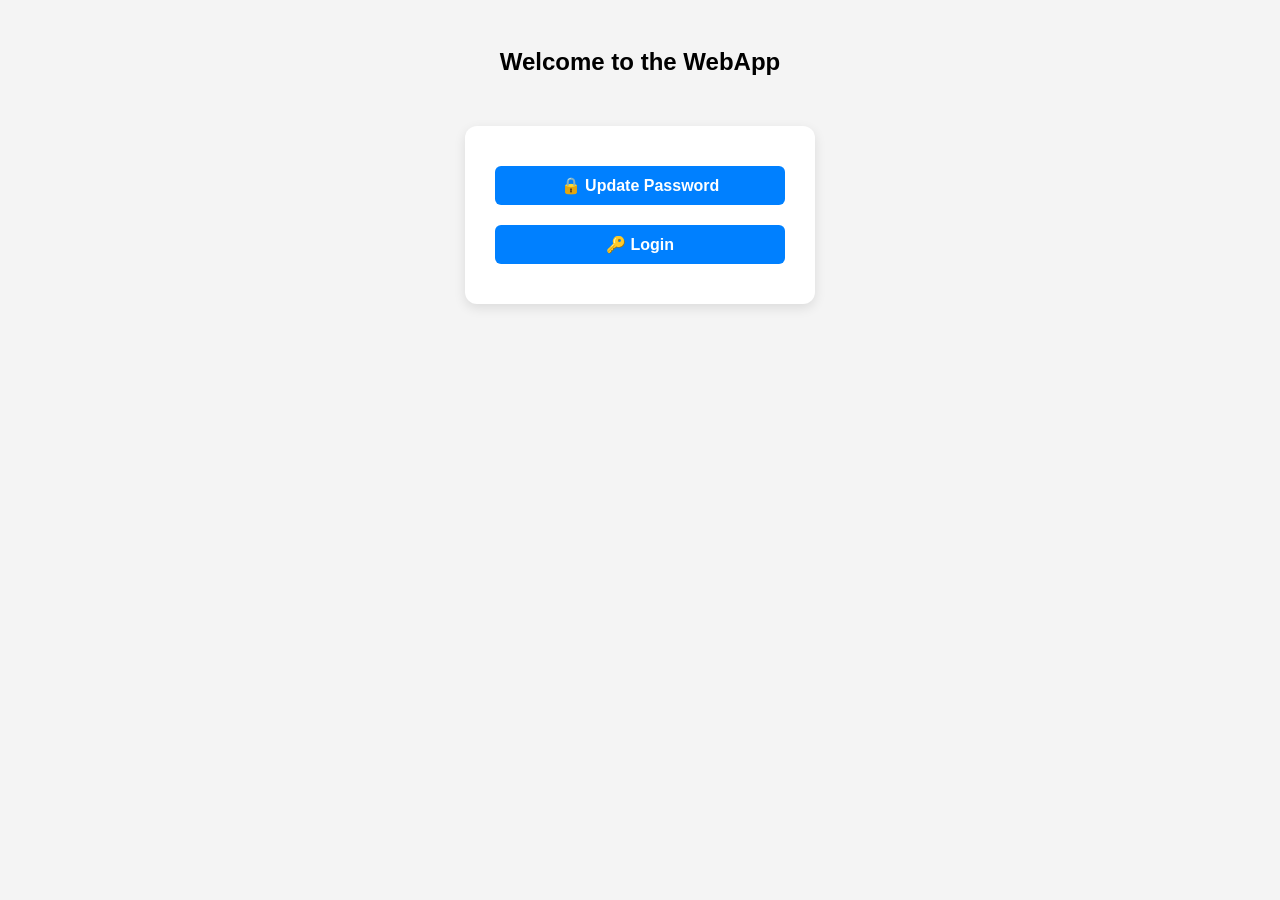
<file: WebAppProject/index.html>
<!DOCTYPE html>
<html lang="en">
<head>
  <meta charset="UTF-8">
  <title>Home</title>
  <link rel="stylesheet" href="style.css">
</head>
<body>

  <h2>Welcome to the WebApp</h2>

  <div class="form-wrapper">
    <a href="update-password.html" class="form-button">🔒 Update Password</a><br>
    <a href="login.html" class="form-button">🔑 Login</a><br>
  </div>

</body>
</html>
</file>
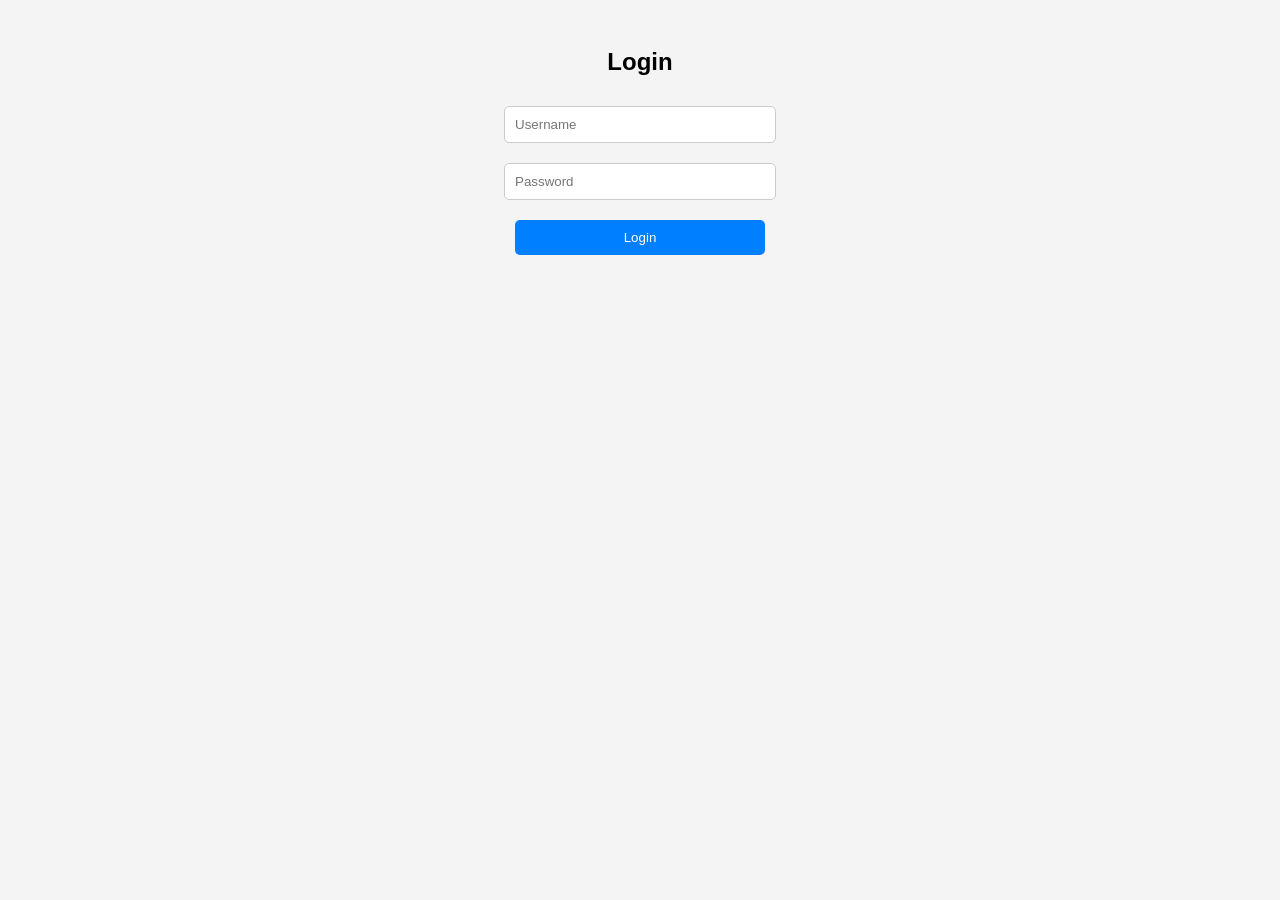
<file: WebAppProject/login.html>
<!DOCTYPE html>
<html>
<head>
  <title>Login</title>
  <script src="js/login.js" defer></script>
</head>
<body>
  <h2>Login</h2>
  <form method="post" action="login" id="loginForm">
    <input type="text" name="username" placeholder="Username" required><br>
    <input type="password" name="password" placeholder="Password" required><br>
    <input type="submit" value="Login">
  </form>
  <div id="login-message"></div>
  <link rel="stylesheet" href="style.css">
</body>
</html>
</file>
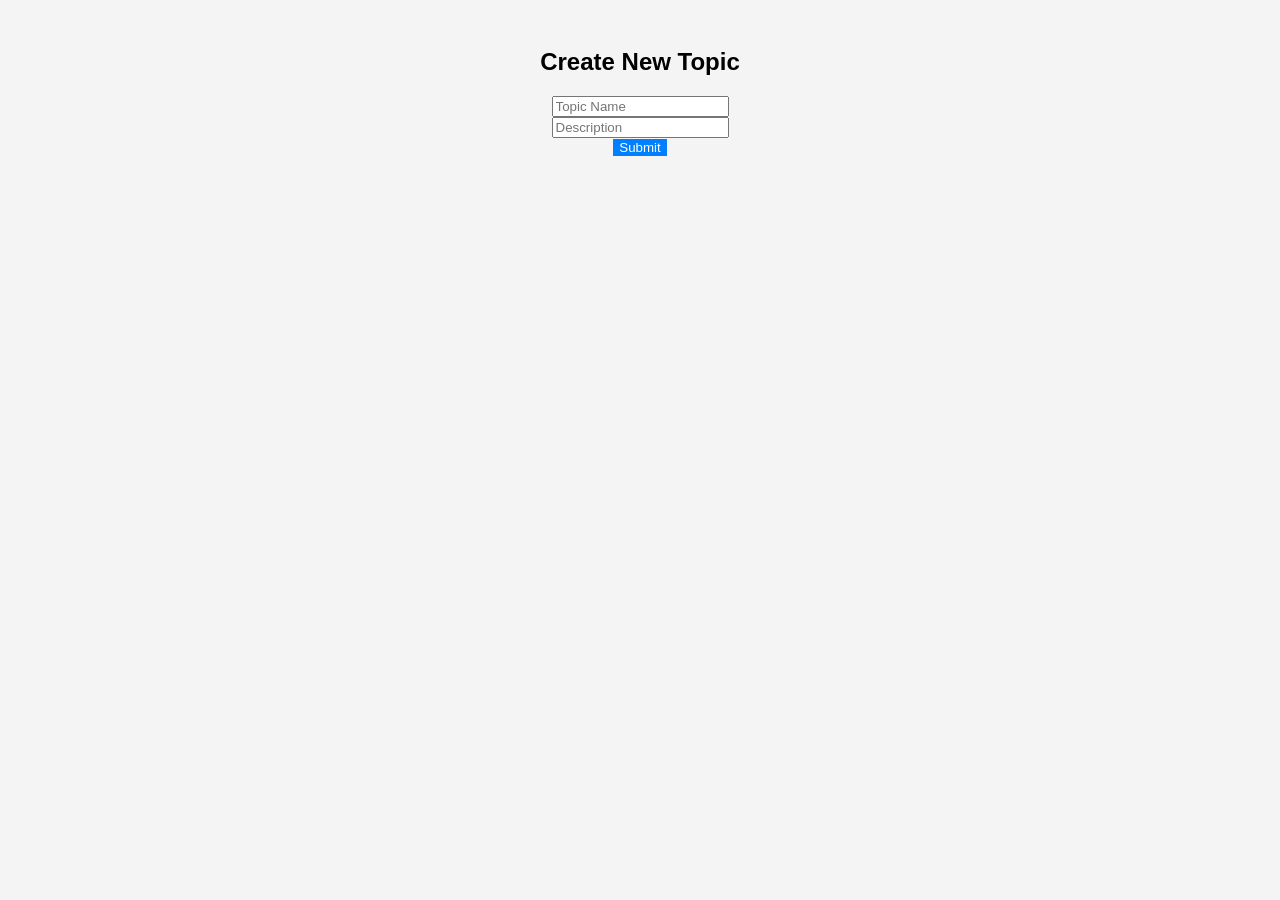
<file: WebAppProject/new-topic.html>
<!DOCTYPE html>
<html>
<head>
  <title>Create New Topic</title>
  <script src="js/new-topic.js" defer></script>
</head>
<body>
  <h2>Create New Topic</h2>
  <input type="text" id="topicName" placeholder="Topic Name"><br>
  <input type="text" id="topicDesc" placeholder="Description"><br>
  <button onclick="sendTopic()">Submit</button>
  <div id="result"></div>
  <link rel="stylesheet" href="style.css">
</body>
</html>
</file>
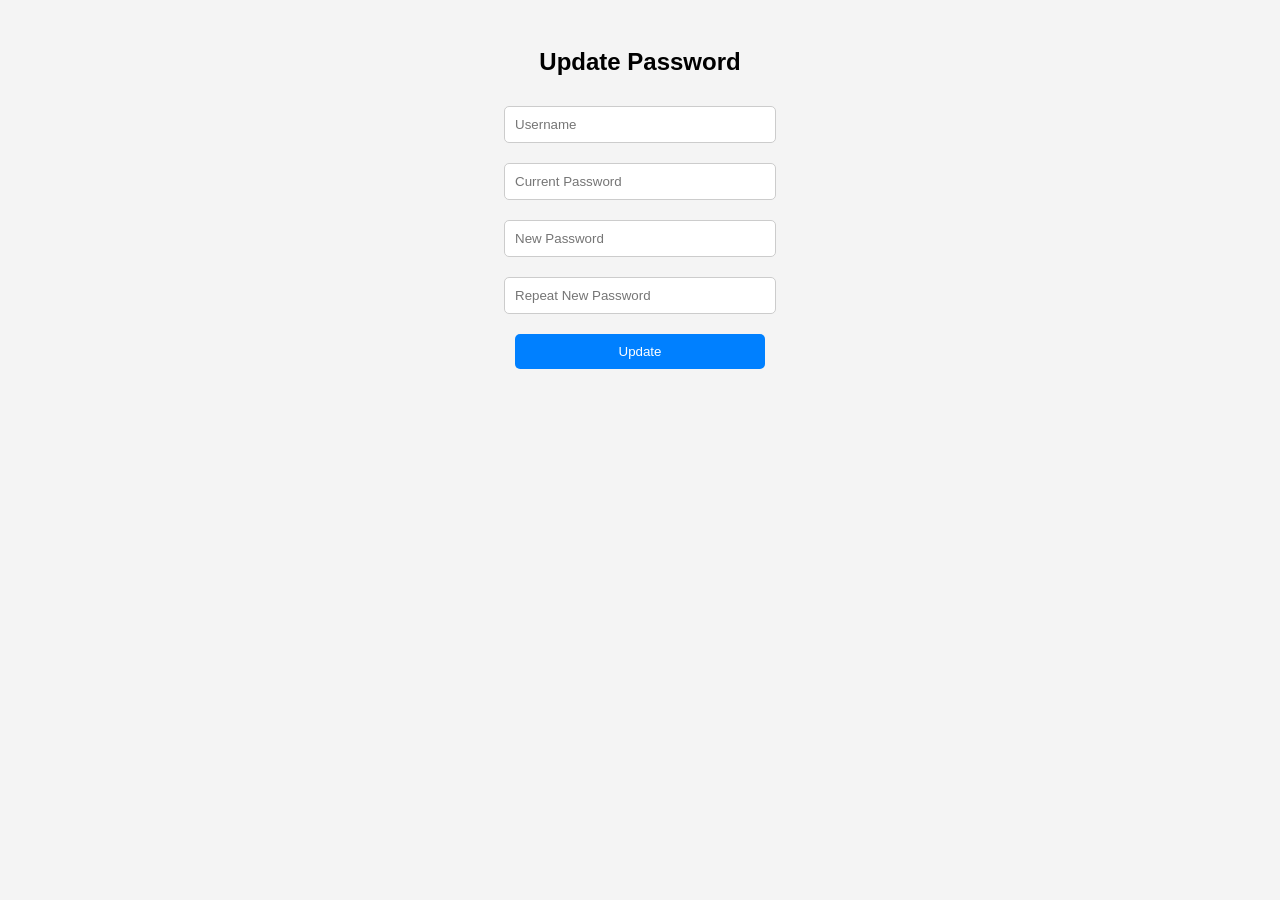
<file: WebAppProject/update-password.html>
<!DOCTYPE html>
<html>
<head>
  <title>Update Password</title>
  <link rel="stylesheet" href="style.css">
  <script src="js/update-password.js" defer></script>
</head>
<body>
  <h2>Update Password</h2>
  <form method="post" action="update-password" id="updateForm">
    <input type="text" name="username" placeholder="Username" required><br>
    <input type="password" name="oldpass" placeholder="Current Password" required><br>
    <input type="password" name="newpass1" placeholder="New Password" required><br>
    <input type="password" name="newpass2" placeholder="Repeat New Password" required><br>
    <input type="submit" value="Update">
  </form>
  <div id="message"></div>
  <link rel="stylesheet" href="style.css">
</body>
</html>
</file>
<file: WebAppProject/style.css>
body {
  font-family: Arial, sans-serif;
  background-color: #f4f4f4;
  padding: 20px;
  text-align: center;
}

form input, form textarea, form select {
  margin: 10px;
  padding: 10px;
  width: 250px;
  border: 1px solid #ccc;
  border-radius: 5px;
}

form input[type="submit"], button {
  background-color: #0080ff;
  color: white;
  border: none;
  cursor: pointer;
}

form input[type="submit"]:hover, button:hover {
  background-color: #0059b3;
}

#message, #result, #login-message {
  margin-top: 15px;
  color: red;
}

.form-wrapper {
  margin-top: 30px;
  background-color: white;
  padding: 30px;
  border-radius: 12px;
  box-shadow: 0 4px 12px rgba(0, 0, 0, 0.1);
  display: inline-block;
}

.form-button {
  display: inline-block;
  margin: 10px 0;
  padding: 10px 20px;
  width: 250px;
  text-align: center;
  background-color: #0080ff;
  color: white;
  text-decoration: none;
  border-radius: 6px;
  font-weight: bold;
  font-size: 16px;
  transition: background-color 0.3s ease;
}

.form-button:hover {
  background-color: #0059b3;
}
</file>
